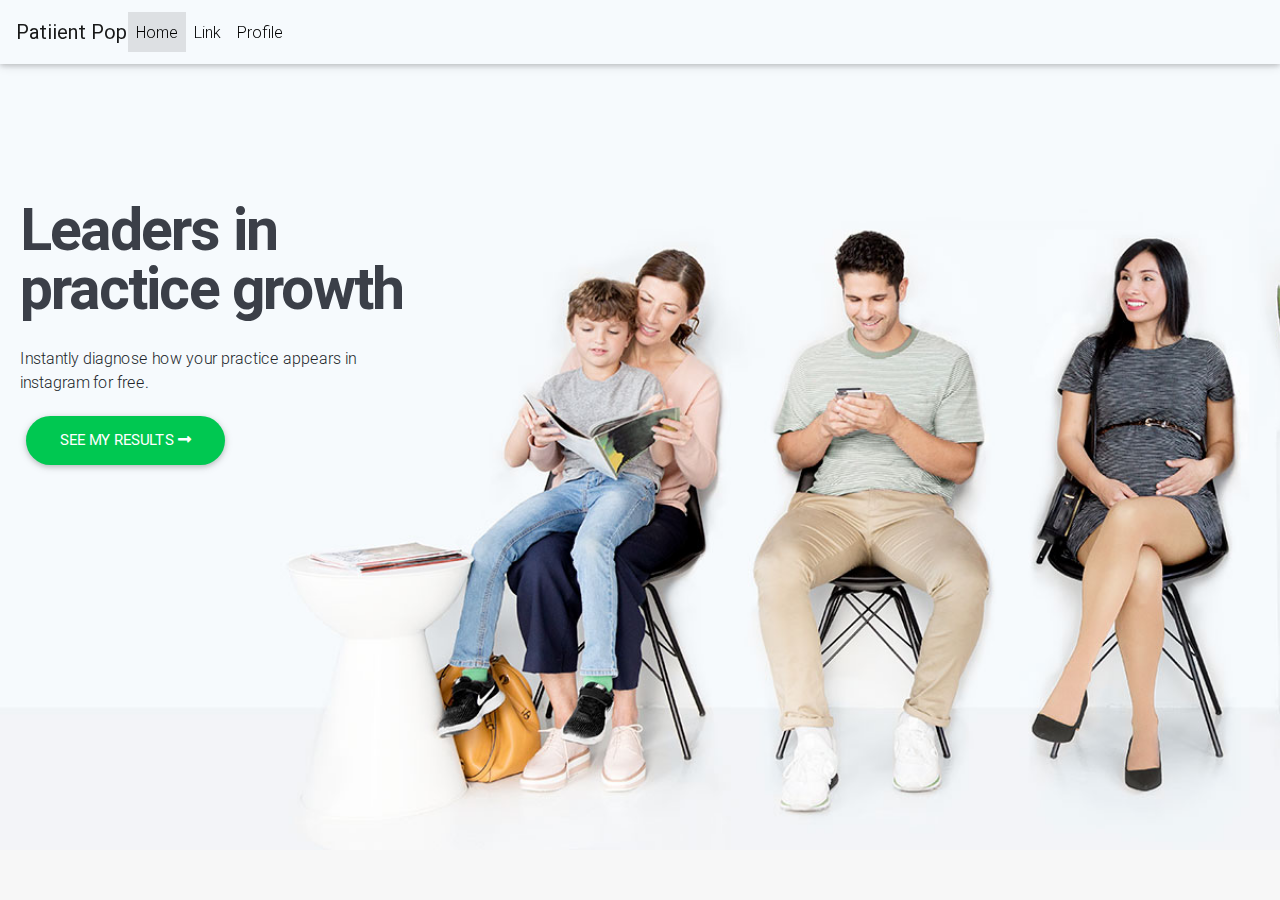
<file: index.html>
<!DOCTYPE html>
<html lang="en">

<head>
  <meta charset="utf-8">
  <meta name="viewport" content="width=device-width, initial-scale=1, shrink-to-fit=no">
  <meta http-equiv="x-ua-compatible" content="ie=edge">
  <title>Patient Pop Social</title>
  <!-- Font Awesome -->
  <link rel="stylesheet" href="https://use.fontawesome.com/releases/v5.6.3/css/all.css">
  <!-- Bootstrap core CSS -->
  <link href="css/bootstrap.min.css" rel="stylesheet">
  <!-- Material Design Bootstrap -->
  <link href="css/mdb.min.css" rel="stylesheet">
  <!-- Your custom styles (optional) -->
  <link href="css/style.css" rel="stylesheet">
</head>

<header>

  <nav class="navbar fixed-top navbar-expand-lg navbar-light scrolling-navbar">

    <a class="navbar-brand" href="#"><strong>Patiient Pop</strong></a>

    <div class="row justify-content-center">
      <button class="navbar-toggler" type="button" data-toggle="collapse" data-target="#navbarSupportedContent"
        aria-controls="navbarSupportedContent" aria-expanded="false" aria-label="Toggle navigation">
        <span class="navbar-toggler-icon"></span>
      </button>
      <div class="collapse navbar-collapse" id="navbarSupportedContent">
        <ul class="navbar-nav mr-auto">
          <li class="nav-item active">
            <a class="nav-link" href="#">Home <span class="sr-only">(current)</span></a>
          </li>
          <li class="nav-item">
            <a class="nav-link" href="#">Link</a>
          </li>
          <li class="nav-item">
            <a class="nav-link" href="#">Profile</a>
          </li>
        </ul>
      </div>
    </div>
  </nav>
</header>
<body>

  <!-- Start your project here-->
  <div style="height: 100vh">
    <!-- <div class="flex-center flex-column"> -->
      <!-- <div class="text-hide animated fadeIn mb-4" style="background-image: url('img/homepage-hero.jpg'); width: 185%; height: 850px; padding-top: 200px; background-size: cover;background-position: center center;"></div> -->
      <div class="hero-widget">
        <div class="l-container">
          <div class="hero-widget--headline">
            <h1 class="hero-widget--head" style="color: #3b3f48;"> Leaders in practice growth</h1>
          </div>
          <div class="hero-widget--description">
            <p class="paragraph "></p>
            <p class="paragraph ">Instantly diagnose how your practice appears in instagram for free.</p>
            <button type="button" id="diagnose-your-practice" class="btn btn-success btn-rounded" style="font-size: 15px" data-toggle="modal" data-target="#userDetailsModal"> See my results <i class="fas fa-long-arrow-alt-right" style="font-size: 15px"> </i></button>
             <!-- <a id="diagnose-your-practice" class="btn btn--large" style="display: inline-flex;">See my results</a> -->
             <!-- <a id="competitive-scanner-link" class="btn btn--large btn--next diagnose-practice-hero" style="display: none;">See my results</a> -->
             <p></p>
           </div>
         </div>
       </div>

       <!-- Modal -->
        <div class="modal fade" id="userDetailsModal" tabindex="-1" role="dialog" aria-labelledby="exampleModalLabel"
          aria-hidden="true">
          <div class="modal-dialog" role="document">
            <div class="modal-content">
              <div class="modal-header text-center">
                <h4 class="modal-title w-100 font-weight-bold">See how your practice appears online, instantly and for free.</h4>
                <!-- <h4 class="text-center" style="font-weight: bold;">See how your practice appears online, instantly and for free.</h4> -->
                <button type="button" class="close" data-dismiss="modal" aria-label="Close">
                  <span aria-hidden="true">&times;</span>
                </button>
              </div>
              <div class="modal-body mx-3">
                <ul class="steps">
                              <li class="next-step step-1 active" data-next="1"><span>1</span></li>
                              <li class="next-step step-2" data-next="2"><span>2</span></li>
                              <li class="next-step step-3" data-next="3"><span>3</span></li>
                </ul>

                  <!-- <div class="step step-1 active">
                      <div class="batch-g batch-g--gutter">
                              <div class="batch-c-1-1">
                                  <div class="form-group">
                                      <input class="txt-input input-not-empty" name="website" id="website" required="required" type="text" pattern="^(?:http(s)?:\/\/)?[\w.-]+(?:\.[\w\.-]+)+[\w\-\._~:/?#[\]@!\$&amp;'\(\)\*\+,;=.]+$">
                                      <label for="website" class=" control-label">Website URL</label>
                                  </div>
                              </div>
                          </div>
                          <input class="btn btn--next next-step" type="submit" data-next="2" value="Next">
                  </div> -->
                  <div class="diagnose-form">                       

                    <div class="step step-1">
                      <form>
                            <div class="md-form mb-5">
                              <i class="fas fa-user-circle prefix grey-text"></i>
                              <input name="practicename" id="username" required="required" type="text" class="form-control validate" required="required">
                              <label data-error="wrong" data-success="right" for="username">Instagram User Name</label>
                            </div>
                            
                            <div class="md-form mb-4">
                              <i class="fas fa-address-card prefix grey-text"></i>
                              <input type="text" id="address" name="address" class="form-control validate" required="required">
                              <label data-error="wrong" data-success="right" for="address">Street Address</label>
                            </div>
                            <div class="md-form mb-4">
                              <i class="fas fa-file-archive prefix grey-text"></i>
                              <input type="Number" id="zipcode" name="zipcode" class="form-control validate" required="required">
                              <label data-error="wrong" data-success="right" for="zipcode">ZIP</label>
                            </div>

                            <button type="submit" class="btn btn-success btn--next next-step" data-next="2" value="Next">Next</button>
                        </form>

                    </div>

                    <div class="step step-2">
                        
                      <form>
                            <div class="md-form mb-5">
                              <i class="fas fa-user-circle prefix grey-text"></i>
                              <input name="firstname" id="firstname" required="required" type="text" class="form-control validate" required="required">
                              <label data-error="wrong" data-success="right" for="firstname">First Name</label>
                            </div>
                            
                            <div class="md-form mb-4">
                              <i class="fas fa-address-card prefix grey-text"></i>
                              <input type="text" id="lastname" name="lastname" class="form-control validate" required="required">
                              <label data-error="wrong" data-success="right" for="lastname">Last Name</label>
                            </div>
                            <div class="md-form mb-4">
                              <i class="fas fa-file-archive prefix grey-text"></i>
                              <input type="text" id="phone_number" name="phone_number" class="form-control validate" required="required"  pattern="[789][0-9]{9}" > 
                              <label data-error="wrong" data-success="right" for="phone_number">Phone Number</label>
                            </div>
                            <div class="md-form mb-4">
                              <i class="fas fa-file-archive prefix grey-text"></i>
                              <input type="email" id="email" name="email" class="form-control validate" required="required">
                              <label data-error="wrong" data-success="right" for="email">Email</label>
                            </div>

                            <button type="submit" class="btn btn-success btn--next next-step" data-next="3" value="Next">Next</button>
                      </form>
                    </div>
                  </div>
                  <div class="step step-3">
                        
                      <form>
                          <div class="row justify-content-center">
                              <button type="button" class="btn btn-ins" onclick="loginToInstagram()"><i class="fab fa-instagram pr-1"></i> Login with instagram to finish</button>
                          </div>

                      </form>
                    </div>
                  </div>
              </div>
              <div class="modal-footer">
                <!-- <button type="button" class="btn btn-secondary" data-dismiss="modal">Close</button> -->
                <button type="button" class="btn btn-success" hidden="true">Next</button>
              </div>
            </div>
          </div>
        </div>

    </div>
  <!-- </div> -->
  <!-- SCRIPTS -->
  <!-- JQuery -->
  <script type="text/javascript" src="js/jquery-3.3.1.min.js"></script>
  <!-- Bootstrap tooltips -->
  <script type="text/javascript" src="js/popper.min.js"></script>
  <!-- Bootstrap core JavaScript -->
  <script type="text/javascript" src="js/bootstrap.min.js"></script>
  <!-- MDB core JavaScript -->
  <script type="text/javascript" src="js/mdb.min.js"></script>

  <script type="text/javascript">

    (function($) {

        $('.step-1').addClass("active");
        $('.next-step').on('click', function(event) {
            var valid = true;
            // $('.diagnose-form input:visible[required="required"]').each(function() {
            //     if(!this.checkValidity()) {
            //         valid = false;
            //         this.focus();
            //     }
            // });
            if (valid) {
                event.preventDefault();
                var nextStep = $(this).data('next');
                $('.next-step').removeClass("active");
                $('.step').removeClass("active");
                $('.step-' + nextStep).addClass("active");
            }
        });

    })( jQuery );

    function loginToInstagram(){
      localStorage.setItem("username", document.getElementById('username').value);
      localStorage.setItem("street_address",document.getElementById('address').value);
      localStorage.setItem("zipcode",document.getElementById('zipcode').value);

      localStorage.setItem("firstname",document.getElementById('firstname').value);
      localStorage.setItem("lastname",document.getElementById('lastname').value);
      localStorage.setItem("phone_number",document.getElementById('phone_number').value);
      localStorage.setItem("email",document.getElementById('email').value);

      console.log("Saving to localStorage");

      var client_id = "794e4bf6da004573b2ca3b848206b462";
      var redirect_uri = "http://localhost/instafeed/follow.html";

      var token_request_uri = "https://www.instagram.com/oauth/authorize/?client_id="+client_id+"&redirect_uri="+redirect_uri+"&response_type=token&scope=public_content";

      var gramblas_uri = "https://gramblast.com/instagram/info?username=" + document.getElementById('username').value;
      console.log(token_request_uri);

      // $.ajax({
      //     type: "GET",
      //     url: token_request_uri,
      //     // data: reqBody,
      //     dataType: "json",
      //     success: function(data, textStatus) {
      //         if (data.redirect) {
      //             // data.redirect contains the string URL to redirect to
      //             // window.location.href = data.redirect;
      //             console.log(data.redirect);
      //         }
      //         else {
      //             // data.form contains the HTML for the replacement form
      //             console.log(data)
      //           }
      //     }
      // });
       // window.location = token_request_uri;
      // https://www.instagram.com/oauth/authorize/?client_id=794e4bf6da004573b2ca3b848206b462&redirect_uri=http://localhost/instafeed&response_type=token&scope=public_content
        var url = $(location).attr("href");
        if(url.indexOf("index.html")>0){
            window.location = url.substring(0, url.indexOf("index.html")) + "follow.html#" + document.getElementById('username').value;
        }
        else{
          window.location = url + "follow.html#" + document.getElementById('username').value;
        }

    }

</script>
</body>

</html>
</file>
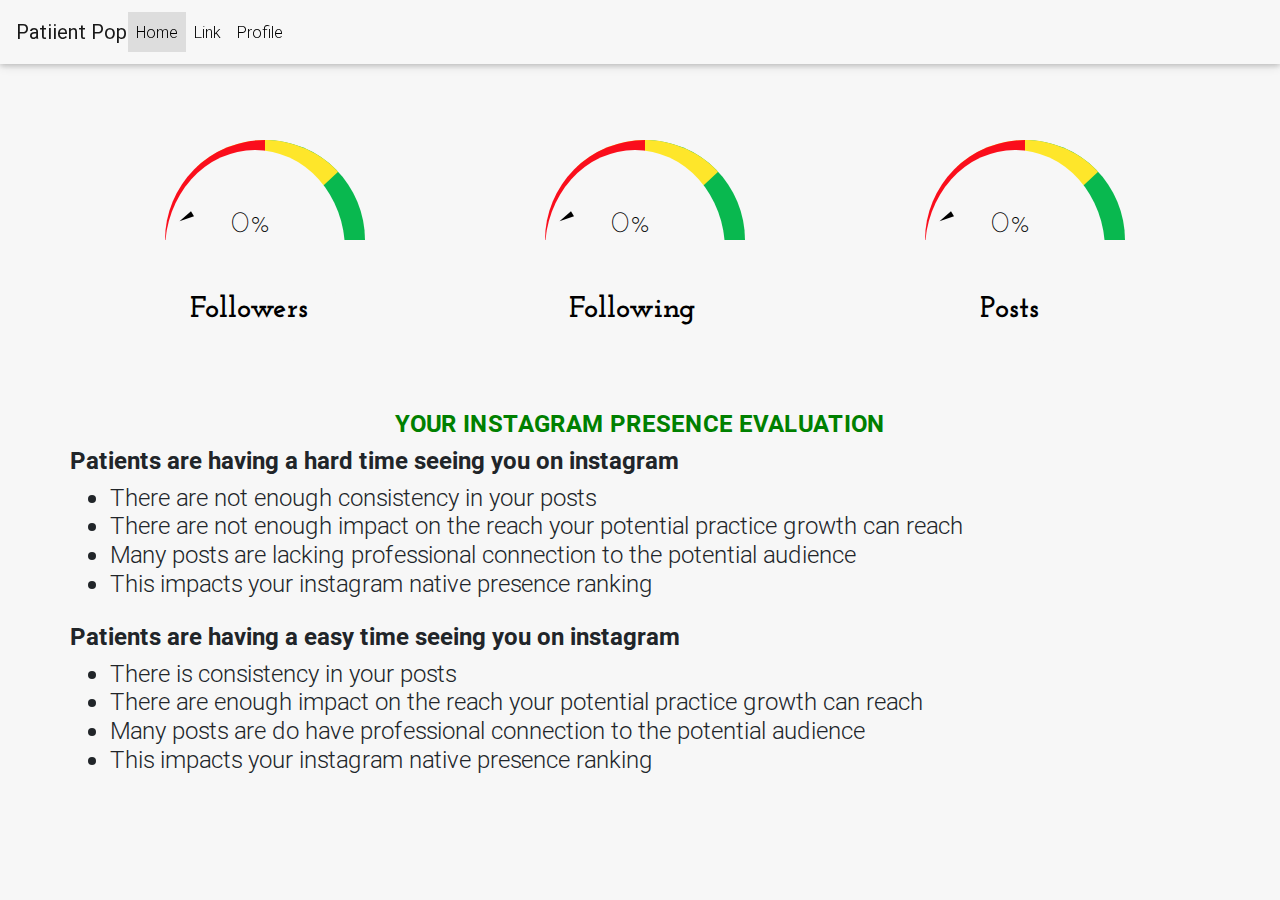
<file: follow.html>
<!DOCTYPE html>
<html lang="en">

<head>
  <meta charset="utf-8">
  <meta name="viewport" content="width=device-width, initial-scale=1, shrink-to-fit=no">
  <meta http-equiv="x-ua-compatible" content="ie=edge">
  <title>Patient Pop Social</title>
  <!-- Font Awesome -->
  <link rel="stylesheet" href="https://use.fontawesome.com/releases/v5.6.3/css/all.css">
  <link href='https://fonts.googleapis.com/css?family=Josefin+Slab' rel='stylesheet' type='text/css'>
  <!-- Bootstrap core CSS -->
  <link href="css/bootstrap.min.css" rel="stylesheet">
  <!-- Material Design Bootstrap -->
  <link href="css/mdb.min.css" rel="stylesheet">
  <!-- Your custom styles (optional) -->
  <link href="css/style.css" rel="stylesheet">
</head>

<body>

<header>
  <nav class="navbar fixed-top navbar-expand-lg navbar-light scrolling-navbar">

    <a class="navbar-brand" href="#"><strong>Patiient Pop</strong></a>

    <div class="row justify-content-center">
      <button class="navbar-toggler" type="button" data-toggle="collapse" data-target="#navbarSupportedContent"
        aria-controls="navbarSupportedContent" aria-expanded="false" aria-label="Toggle navigation">
        <span class="navbar-toggler-icon"></span>
      </button>
      <div class="collapse navbar-collapse" id="navbarSupportedContent">
        <ul class="navbar-nav mr-auto">
          <li class="nav-item active">
            <a class="nav-link" href="#">Home <span class="sr-only">(current)</span></a>
          </li>
          <li class="nav-item">
            <a class="nav-link" href="#">Link</a>
          </li>
          <li class="nav-item">
            <a class="nav-link" href="#">Profile</a>
          </li>
        </ul>
      </div>
    </div>
  </nav>
</header>


  <div class="container">
  

   <div class="row justify-content-center">
     <div class="col-md-4" align="center">
       <div class="gauge" id="followersGauge">
          <ul class="meter">
            <li class="low"></li>
            <li class="normal"></li>
            <li class="high"></li>
          </ul>

          <div class="dial" id="followersDial">
              <div class="inner">
                <div class="arrow">
                </div>
              </div>      
          </div>

          <div class="value" id="followersVal">
            0%
          </div>
          <div class="valCount" id="followersVC">
          </div>
  
          <h3 class="evalType">Followers</h3>
          <h4 class="evaluation" id="followersEvalState"><h4>

        </div>
     </div>

    <div class="col-md-4" align="center">
       <div class="gauge" id="followingGauge">
          <ul class="meter">
            <li class="low"></li>
            <li class="normal"></li>
            <li class="high"></li>
          </ul>

          <div class="dial" id="followingDial">
              <div class="inner">
                <div class="arrow">
                </div>
              </div>      
          </div>

          <div class="value" id="followingVal">
            0%
          </div>
          <div class="valCount" id="followingVC">
          </div>
          
          <h3 class="evalType">Following</h3>
          <h4 class="evaluation" id="followingEvalState"><h4>


        </div>
     </div>

     <div class="col-md-4" align="center">
       <div class="gauge" id="postsGauge">
          <ul class="meter">
            <li class="low"></li>
            <li class="normal"></li>
            <li class="high"></li>
          </ul>

          <div class="dial" id="postsDial">
              <div class="inner">
                <div class="arrow">
                </div>
              </div>      
          </div>

          <div class="value" id="postsVal">
            0%
          </div>
          <div class="valCount" id="postsVC">
          </div>
          
          <h3 class="evalType">Posts</h3>
          <h4 class="evaluation" id="postsEvalState"><h4>

        </div>
     </div>
   </div>
   <div class="row justify-content-center" style="position: relative; margin-top: 150px">
     <div class="col">
       <div class="row justify-content-center">
         <h4 style="color: green; font-weight: bold"> YOUR INSTAGRAM PRESENCE EVALUATION</h4>
       </div>
       <div class="row" id="poorInsta">
         <h4 style="font-weight: bold;">Patients are having a hard time seeing you on instagram<h4>
          <ul>
            <li>There are not enough consistency in your posts</li>
            <li>There are not enough impact on the reach your potential practice growth can reach</li>
            <li>Many posts are lacking professional connection to the potential audience</li>
            <li>This impacts your instagram native presence ranking</li>
          </ul>
       </div>
       <div class="row" id="greatInsta">
         <h4 style="font-weight: bold;">Patients are having a easy time seeing you on instagram<h4>
          <ul>
            <li>There is consistency in your posts</li>
            <li>There are enough impact on the reach your potential practice growth can reach</li>
            <li>Many posts are do have professional connection to the potential audience</li>
            <li>This impacts your instagram native presence ranking</li>
          </ul>
       </div>
     </div>
   </div>

 </div>

<script type="text/javascript" src="js/jquery-3.3.1.min.js"></script>
  <!-- Bootstrap tooltips -->
  <script type="text/javascript" src="js/popper.min.js"></script>
  <!-- Bootstrap core JavaScript -->
  <script type="text/javascript" src="js/bootstrap.min.js"></script>
  <!-- MDB core JavaScript -->
  <script type="text/javascript" src="js/mdb.min.js"></script>

 <script type="text/javascript">



  var followersDial = $("#followersDial .inner");
  var followersVal = $("#followersGauge .value");

  var followingDial = $("#followingDial .inner");
  var followingVal = $("#followingGauge .value");

  var postsDial = $("#postsDial .inner");
  var postsVal = $("#postsGauge .value");

  var followersCondition , followingCondition, postsCondition = "";

    function rotateDials(followers, following, posts)
    {
      var degFollowers, degFollowing, degPosts = 0;
      
      if(followers < 50){
        degFollowers = followers*90/50;
        followersCondition = "POOR";
      }
      else if(followers < 151){
          degFollowers = (((145-90)/(151-50))*(followers - 50)) + 90;
          followersCondition = "FAIR";

      }
      else if (followers < 300){
         degFollowers = (((180 - 145)/(300 - 50))*(followers - 150)) + 145;
          followersCondition = "GREAT";

      }
      else{
        degFollowers = 180;
      }


      var percentageFollowers = Math.round(degFollowers*100/180);
      followersVal.html(percentageFollowers + "%");

      if (degFollowers > 50) {
          degFollowers = degFollowers - 50;
      }
      else{
        degFollowers = degFollowers - degFollowers/50
      }

      followersDial.css({'transform': 'rotate('+degFollowers+'deg)'});
      followersDial.css({'-ms-transform': 'rotate('+degFollowers+'deg)'});
      followersDial.css({'-moz-transform': 'rotate('+degFollowers+'deg)'});
      followersDial.css({'-o-transform': 'rotate('+degFollowers+'deg)'}); 
      followersDial.css({'-webkit-transform': 'rotate('+degFollowers+'deg)'});


       if(following < 50){
        degFollowing = following*90/50;
        followingCondition = "POOR";
      }
      else if(following < 151){
          degFollowing = (((145-90)/(151-50))*(following - 50)) + 90;
          followingCondition = "FAIR";
      }
      else if (following < 300){
         degFollowing = (((180 - 145)/(300 - 50))*(following - 150)) + 145;
         followingCondition = "GREAT";
      }
      else{
        degFollowing = 180;
      }


      var percentageFollowing = Math.round(degFollowing*100/180);
      followingVal.html(percentageFollowing + "%");


      if (degFollowing > 50) {
          degFollowing = degFollowing - 50;
      }
      else{
        degFollowing = degFollowing - degFollowing/50
      }


      followingDial.css({'transform': 'rotate('+degFollowing+'deg)'});
      followingDial.css({'-ms-transform': 'rotate('+degFollowing+'deg)'});
      followingDial.css({'-moz-transform': 'rotate('+degFollowing+'deg)'});
      followingDial.css({'-o-transform': 'rotate('+degFollowing+'deg)'}); 
      followingDial.css({'-webkit-transform': 'rotate('+degFollowing+'deg)'});

       if(posts < 50){
        degPosts = posts*90/50;
        postsCondition = "POOR";
      }
      else if(posts < 151){
          degPosts = (((145-90)/(151-50))*(posts - 50)) + 90;
          postsCondition = "FAIR";
      }
      else if (posts < 300){
         degPosts = (((180 - 145)/(300 - 50))*(posts - 150)) + 145;
         postsCondition = "GREAT";
      }
      else{
        degPosts = 180;
      }


      var percentagePosts = Math.round(degPosts*100/180);
      postsVal.html(percentagePosts + "%");

      if (degPosts > 50) {
              degPosts = degPosts - 50;
      }
      else{
        degPosts = degPosts - degPosts/50
      }


      postsDial.css({'transform': 'rotate('+degPosts+'deg)'});
      postsDial.css({'-ms-transform': 'rotate('+degPosts+'deg)'});
      postsDial.css({'-moz-transform': 'rotate('+degPosts+'deg)'});
      postsDial.css({'-o-transform': 'rotate('+degPosts+'deg)'}); 
      postsDial.css({'-webkit-transform': 'rotate('+degPosts+'deg)'});


      jQuery('#followersVC').append(followers);
      jQuery('#followingVC').append(following);
      jQuery('#postsVC').append(posts);

      jQuery('#followersEvalState').append(followersCondition);
      jQuery('#followingEvalState').append(followingCondition);
      jQuery('#postsEvalState').append(postsCondition);

      jQuery('#followersEvalState').addClass(followersCondition);
      jQuery('#followingEvalState').addClass(followingCondition);
      jQuery('#postsEvalState').addClass(postsCondition);

      if(followersCondition === "GREAT" && followingCondition=== "GREAT" && postsCondition === "GREAT" ){
          jQuery('#greatInsta').show();
          jQuery('#poorInsta').hide();
      }
      else{
          jQuery('#greatInsta').hide();
          jQuery('#poorInsta').show();
      }
    }

    // setInterval(rotateDial, 2000);

// var token = 'access_token=6536910552.794e4bf.f5b043da033647e387af2836d78bf4b8';

jQuery(document).ready(function(e) {

   var url =   $(location).attr("href")
   console.log(url);
   var access_token_str = url.split('#')[1]
   // var access_token = access_token_str.split("=")[1];

   // var user_id = access_token.split(".")[0];


  // var $url = "https://api.instagram.com/v1/users/" + user_id + "/?access_token=" + access_token;


  var $gramblas_uri = "https://gramblast.com/instagram/info?username=" + access_token_str;
  console.log($gramblas_uri);
  $.ajax({
    method : "GET",
    url : $gramblas_uri,
    xhrFields: {
        withCredentials: true
    },
    // dataType : "jsonp",
    // jsonp : "callback",
    success : function(data) {
     
      console.log(data);
      // rotateDials(data.data.counts.followed_by,data.data.counts.follows, data.data.counts.media);
            rotateDials(data.data.followers,data.data.following, data.data.total_posts);


      console.log(data);
    }
  });

});


 </script>


</body>

</html>
</file>
<file: css/style.css>
.btn-rounded {
    -webkit-border-radius: 10em;
    border-radius: 10em;
}

.btn-ins {
    background-color: #2e5e86 !important;
    color: #fff;
}

.hero-widget {
        padding-top: 200px;
        background-size: cover;
        background-position: center center;
        background-image: url(../img/homepage-hero.jpg);
        height: 850px;
        padding-left: 20px;
    }

    .hero-widget--headline {
        max-width: 460px;
    }
    .hero-widget--head {
        font-size: 3.66667rem;
        letter-spacing: -.11111rem;
        line-height: 3.66667rem;
        margin-bottom: 1.77778rem;
        font-weight: bold;
    }

    .hero-widget--description {
        max-width: 350px;
    }

    @media screen and (max-width: 770px) {
        .hero-widget {
            padding-top: 100px;
            background-size: cover;
            background-position: center bottom;
            height: 850px;
            background-image: url(../img/homepage-hero.jpg);
        }
        .hero-widget-flat {
            height: 500px;
            background-position: center 50%;
        }
        .hero-widget--headline,
        .hero-widget--description {
            text-align: center;
            max-width: 600px;
            padding: 0 30px;
            margin: 0 auto;
        }
    }
    @media screen and (max-width: 450px) {
        .hero-widget {
            height: 600px;
            background-image: url(../img/homepage-hero.jpg);
        }
        .hero-widget-flat {
            height: 500px;
            background-position: center 80%;
        }
    }

     .step {
        display: none;
    }
    .step.active {
        display: block;
    }

    ul.steps {
        list-style: none;
        display: inline-block;
        padding: 0;
        margin: 20px 0 0;
        text-align: center;
        width: 100%;
    }

    ul.steps li {
        display: block;
        text-align: center;
        float: left;
        width: 33%;
    }
    ul.steps li span {
        display: inline-block;
        width: 50px;
        height: 50px;
        border: 2px solid #333;
        -webkit-border-radius: 50%;
        -moz-border-radius: 50%;
        -ms-border-radius: 50%;
        border-radius: 50%;
        background: #fff;
        color: #333;
        font: 200 18px/48px "proxima-nova", sans-serif;
        cursor: pointer;
    }
    ul.steps li.active span {
        height: 80px;
        width: 80px;
        background: #30d992;
        color: #fff;
        border-color: #fff;
        font: 400 26px/78px "proxima-nova", sans-serif;
        position: relative;
        top: -15px;
        cursor: default;
    }


    html, body
            {
                padding: 0;
                margin: 0;
            }
            body,
            .dial
            {
                background-color: #f7f7f7   ;
                /*overflow: hidden;*/
            }

            .gauge
            {
                position: relative;
                width: 120px;
                height: 120px;
                /*top: 85%;*/
                left: -10%;
                /*margin-left: -250px;*/
                border-radius: 100%;
                transform-origin: 50% 50%;
                -webkit-transform-origin: 50% 50%;
                -ms-transform-origin: 50% 50%;
                -webkit-transform: rotate(0deg);
                margin-top: 40%

            }

            .meter
            {
                margin: 0;
                padding: 0;
            }

            .meter > li
            {
                width: 100px;
                height: 100px;
                list-style-type: none;
                position: absolute;
                border-top-left-radius: 250px;
                border-top-right-radius: 0px;
                transform-origin:  100% 100%;;
                -webkit-transform-origin:  100% 100%;;
                -ms-transform-origin:  100% 100%;;
                transition-property: -webkit-transform;
                pointer-events: none;
            }

            .meter .low
            {
                transform: rotate(0deg); /* W3C */
                -webkit-transform: rotate(0deg); /* Safari & Chrome */
                -moz-transform: rotate(0deg); /* Firefox */
                -ms-transform: rotate(0deg); /* Internet Explorer */
                -o-transform: rotate(0deg); /* Opera */
                z-index: 8;
                background-color: #FA0E1C;

            }

            .meter .normal
            {
                transform: rotate(47deg); /* W3C */
                -webkit-transform: rotate(47deg); /* Safari & Chrome */
                -moz-transform: rotate(47deg); /* Firefox */
                -ms-transform: rotate(47deg); /* Internet Explorer */
                -o-transform: rotate(47deg); /* Opera */
                z-index: 7;
                background-color: #FEE62A;
            }

            .meter .high
            {
                transform: rotate(90deg); /* W3C */
                -webkit-transform: rotate(90deg); /* Safari & Chrome */
                -moz-transform: rotate(90deg); /* Firefox */
                -ms-transform: rotate(90deg); /* Internet Explorer */
                -o-transform: rotate(90deg); /* Opera */
                z-index: 6;
                background-color: #09B84F;
            }

            
            .dial,
            .dial .inner
            {
                width: 180px;
                height: 200px;
                position: relative;
                top: 10px;
                left: 0px;
                border-radius: 100%;
                border-color: purple;
                z-index: 10;
                transition-property: -webkit-transform;
                transition-duration: 1s;
                transition-timing-function: ease-in-out;
                transform: rotate(0deg); /* W3C */
                -webkit-transform: rotate(0deg); /* Safari & Chrome */
                -moz-transform: rotate(0deg); /* Firefox */
                -ms-transform: rotate(0deg); /* Internet Explorer */
                -o-transform: rotate(0deg); /* Opera */
            }

            .dial .arrow
            {
                width: 0; 
                height: 0; 
                position: absolute;
                top: 25%;
                left: 10%;
                border-left: 3px solid transparent;
                border-right: 3px solid transparent;
                border-bottom: 15px solid black;
                -webkit-transform: rotate(-120deg); /* Safari & Chrome */
                -moz-transform: rotate(120deg); /* Firefox */
                -ms-transform: rotate(120deg); /* Internet Explorer */
                -o-transform: rotate(120deg); /* Opera */

            }

            .gauge .value
            {
                font-family: 'Josefin Slab', serif;
                font-size: 30px;
                color: black;
                position: absolute;
                top: 52%;
                left: 55%;
                z-index: 11;
            }

            .gauge .valCount
            {
                font-family: 'Josefin Slab', serif;
                font-size: 30px;
                color: black;
                position: absolute;
                top: 83%;
                left: 55%;
                z-index: 11;
            }
            .evalType
            {
                font-family: 'Josefin Slab', serif;
                font-size: 30px;
                color: black;
                font-weight: bold;
                position: relative;
                top: -40%;
                left: 20%;
                z-index: 11;
            }
             .evaluation
            {
                font-family: 'Josefin Slab', serif;
                font-size: 20px;
                color: black;
                font-weight: bold;
                position: relative;
                top: -50%;
                left: 20%;
                z-index: 11;
            }
            .POOR{
                color: red;
            }
            .FAIR{
                color: yellow;
            }
            .GREAT{
                color: green;
            }
</file>
